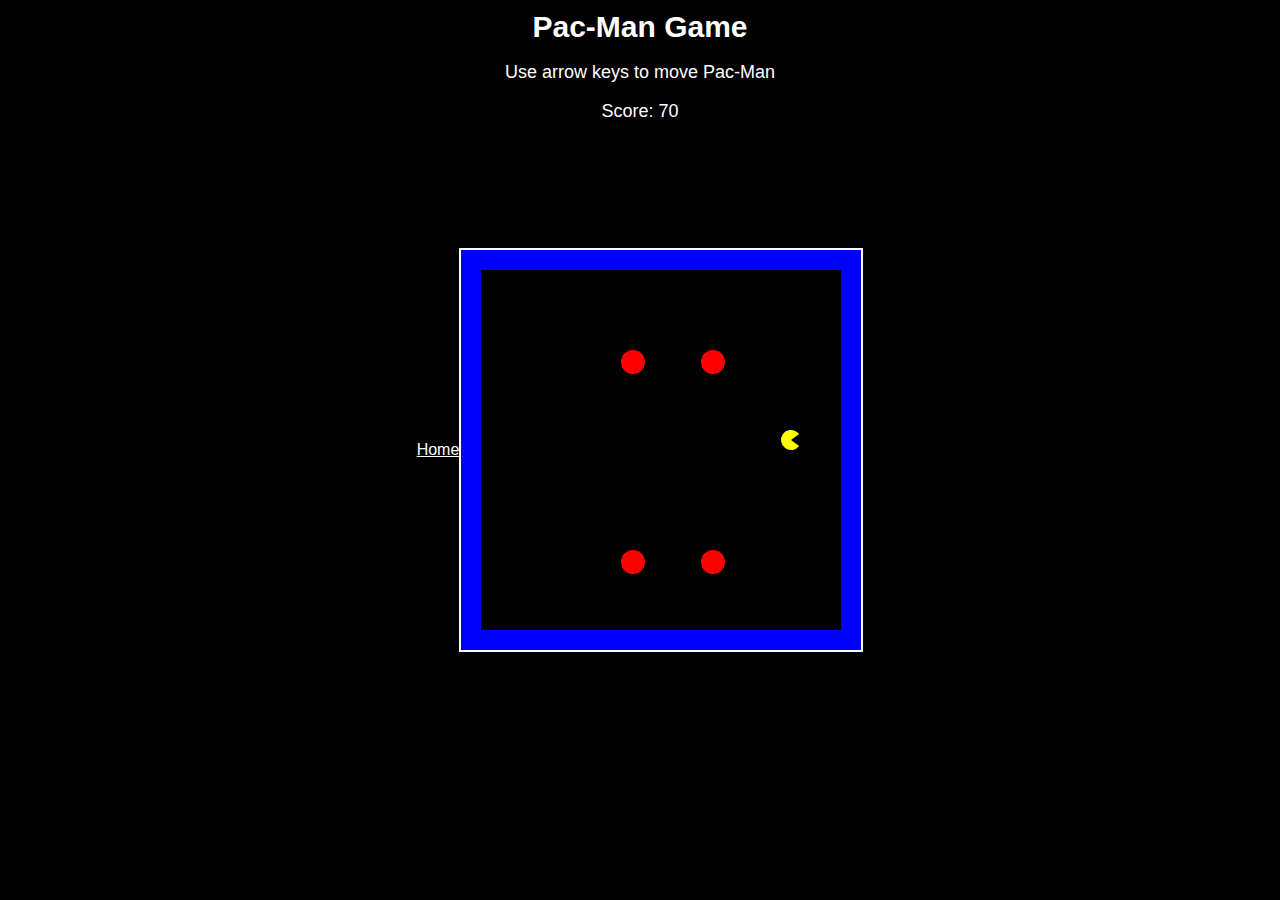
<file: html/aiwebapp.html>
<!DOCTYPE html>
<html lang="en">
<head>
    <meta charset="UTF-8">
    <meta name="viewport" content="width=device-width, initial-scale=1.0">
    <div class = "navbar"></div>
    
    <title>Pac-Man Game</title>
    <style>
        body {
            font-family: Arial, sans-serif;
            margin: 0;
            padding: 0;
            display: flex;
            justify-content: center;
            align-items: center;
            background-color: #000;
            height: 100vh;
        }
        canvas {
            border: 1px solid white;
            background-color: black;
        }
        .game-info {
            color: white;
            position: absolute;
            top: 10px;
            text-align: center;
        }
        .game-info h1 {
            font-size: 30px;
            margin: 0;
        }
        .game-info p {
            font-size: 18px;
        }
        #gameCanvas {
            border: 2px solid #fff;
        }
    </style>
</head>
<body>
    <a href="../index.html" style="color: white;">Home</a>

<div class="game-info">
    <h1>Pac-Man Game</h1>
    <p>Use arrow keys to move Pac-Man</p>
    <p>Score: <span id="score">0</span></p>
    <button id="restartBtn" style="display: none;">Restart</button>
</div>

<canvas id="gameCanvas" width="400" height="400"></canvas>

<script>
    const canvas = document.getElementById('gameCanvas');
    const ctx = canvas.getContext('2d');
    const gridSize = 20;
    const canvasSize = 400;
    const pacManRadius = gridSize / 2;
    const ghostRadius = 12;
    let score = 0;
    let pacMan = { x: 180, y: 180, dx: gridSize, dy: 0 }; // Pac-Man's initial position and movement
    let ghosts = [
        { x: 100, y: 100, dx: gridSize, dy: 0 },
        { x: 300, y: 100, dx: -gridSize, dy: 0 },
        { x: 100, y: 300, dx: gridSize, dy: 0 },
        { x: 300, y: 300, dx: -gridSize, dy: 0 }
    ];
    let walls = [
        // Simple walls for Pac-Man to navigate
        { x: 0, y: 0, width: canvasSize, height: gridSize },
        { x: 0, y: canvasSize - gridSize, width: canvasSize, height: gridSize },
        { x: 0, y: 0, width: gridSize, height: canvasSize },
        { x: canvasSize - gridSize, y: 0, width: gridSize, height: canvasSize }
    ];
    let dots = [];  // Locations for the dots (food)

    let gameOver = false;

    // Directions
    const directions = {
        up: { dx: 0, dy: -gridSize },
        down: { dx: 0, dy: gridSize },
        left: { dx: -gridSize, dy: 0 },
        right: { dx: gridSize, dy: 0 }
    };

    // Initialize the game
    function initGame() {
        score = 0;
        pacMan = { x: 180, y: 180, dx: gridSize, dy: 0 };
        ghosts = [
            { x: 100, y: 100, dx: gridSize, dy: 0 },
            { x: 300, y: 100, dx: -gridSize, dy: 0 },
            { x: 100, y: 300, dx: gridSize, dy: 0 },
            { x: 300, y: 300, dx: -gridSize, dy: 0 }
        ];
        dots = [];
        for (let x = gridSize; x < canvasSize - gridSize; x += gridSize) {
            for (let y = gridSize; y < canvasSize - gridSize; y += gridSize) {
                dots.push({ x: x, y: y });
            }
        }
        gameOver = false;
        document.getElementById('restartBtn').style.display = 'none';
        gameLoop();
    }

    // Game Loop
    function gameLoop() {
        if (gameOver) return;

        ctx.clearRect(0, 0, canvasSize, canvasSize);

        // Draw walls
        ctx.fillStyle = 'blue';
        walls.forEach(wall => ctx.fillRect(wall.x, wall.y, wall.width, wall.height));

        // Draw dots
        ctx.fillStyle = 'yellow';
        dots.forEach(dot => ctx.beginPath() && ctx.arc(dot.x, dot.y, 5, 0, 2 * Math.PI) && ctx.fill());

        // Move Pac-Man
        pacMan.x += pacMan.dx;
        pacMan.y += pacMan.dy;

        // Check for collisions with walls
        if (checkWallCollision(pacMan)) {
            pacMan.x -= pacMan.dx;
            pacMan.y -= pacMan.dy;
        }

        // Draw Pac-Man
        ctx.beginPath();
        ctx.arc(pacMan.x + pacManRadius, pacMan.y + pacManRadius, pacManRadius, 0.2 * Math.PI, 1.8 * Math.PI); 
        ctx.lineTo(pacMan.x + pacManRadius, pacMan.y + pacManRadius);
        ctx.fillStyle = 'yellow';
        ctx.fill();

        // Check if Pac-Man eats a dot
        checkDotCollision();

        // Move ghosts
        ghosts.forEach(ghost => {
            ghost.x += ghost.dx;
            ghost.y += ghost.dy;
            if (checkWallCollision(ghost)) {
                ghost.dx = -ghost.dx;
                ghost.dy = -ghost.dy;
            }
            ctx.beginPath();
            ctx.arc(ghost.x + ghostRadius, ghost.y + ghostRadius, ghostRadius, 0, 2 * Math.PI);
            ctx.fillStyle = 'red';
            ctx.fill();
        });

        // Check if Pac-Man collides with ghosts
        checkGhostCollision();

        // Update score
        document.getElementById('score').textContent = score;

        setTimeout(gameLoop, 100);
    }

    // Collision detection with walls
    function checkWallCollision(character) {
        return walls.some(wall => {
            return character.x < wall.x + wall.width &&
                character.x + gridSize > wall.x &&
                character.y < wall.y + wall.height &&
                character.y + gridSize > wall.y;
        });
    }

    // Check if Pac-Man eats a dot
    function checkDotCollision() {
        for (let i = 0; i < dots.length; i++) {
            if (pacMan.x + pacManRadius * 2 > dots[i].x && pacMan.x < dots[i].x + gridSize &&
                pacMan.y + pacManRadius * 2 > dots[i].y && pacMan.y < dots[i].y + gridSize) {
                dots.splice(i, 1); // Remove the dot
                score += 10;
                break;
            }
        }
    }

    // Check for ghost collision
    function checkGhostCollision() {
        ghosts.forEach(ghost => {
            if (Math.abs(pacMan.x - ghost.x) < ghostRadius * 2 && Math.abs(pacMan.y - ghost.y) < ghostRadius * 2) {
                gameOver = true;
                document.getElementById('restartBtn').style.display = 'block';
                ctx.fillStyle = 'white';
                ctx.font = '30px Arial';
                ctx.fillText('Game Over!', canvasSize / 4, canvasSize / 2);
            }
        });
    }

    // Key down event for controlling Pac-Man
    document.addEventListener('keydown', function(event) {
        if (gameOver) return;

        switch (event.key) {
            case 'ArrowUp':
                pacMan.dx = 0;
                pacMan.dy = -gridSize;
                break;
            case 'ArrowDown':
                pacMan.dx = 0;
                pacMan.dy = gridSize;
                break;
            case 'ArrowLeft':
                pacMan.dx = -gridSize;
                pacMan.dy = 0;
                break;
            case 'ArrowRight':
                pacMan.dx = gridSize;
                pacMan.dy = 0;
                break;
        }
    });

    // Restart game
    document.getElementById('restartBtn').addEventListener('click', initGame);

    // Start the game
    initGame();
</script>

</body>
</html>
</file>
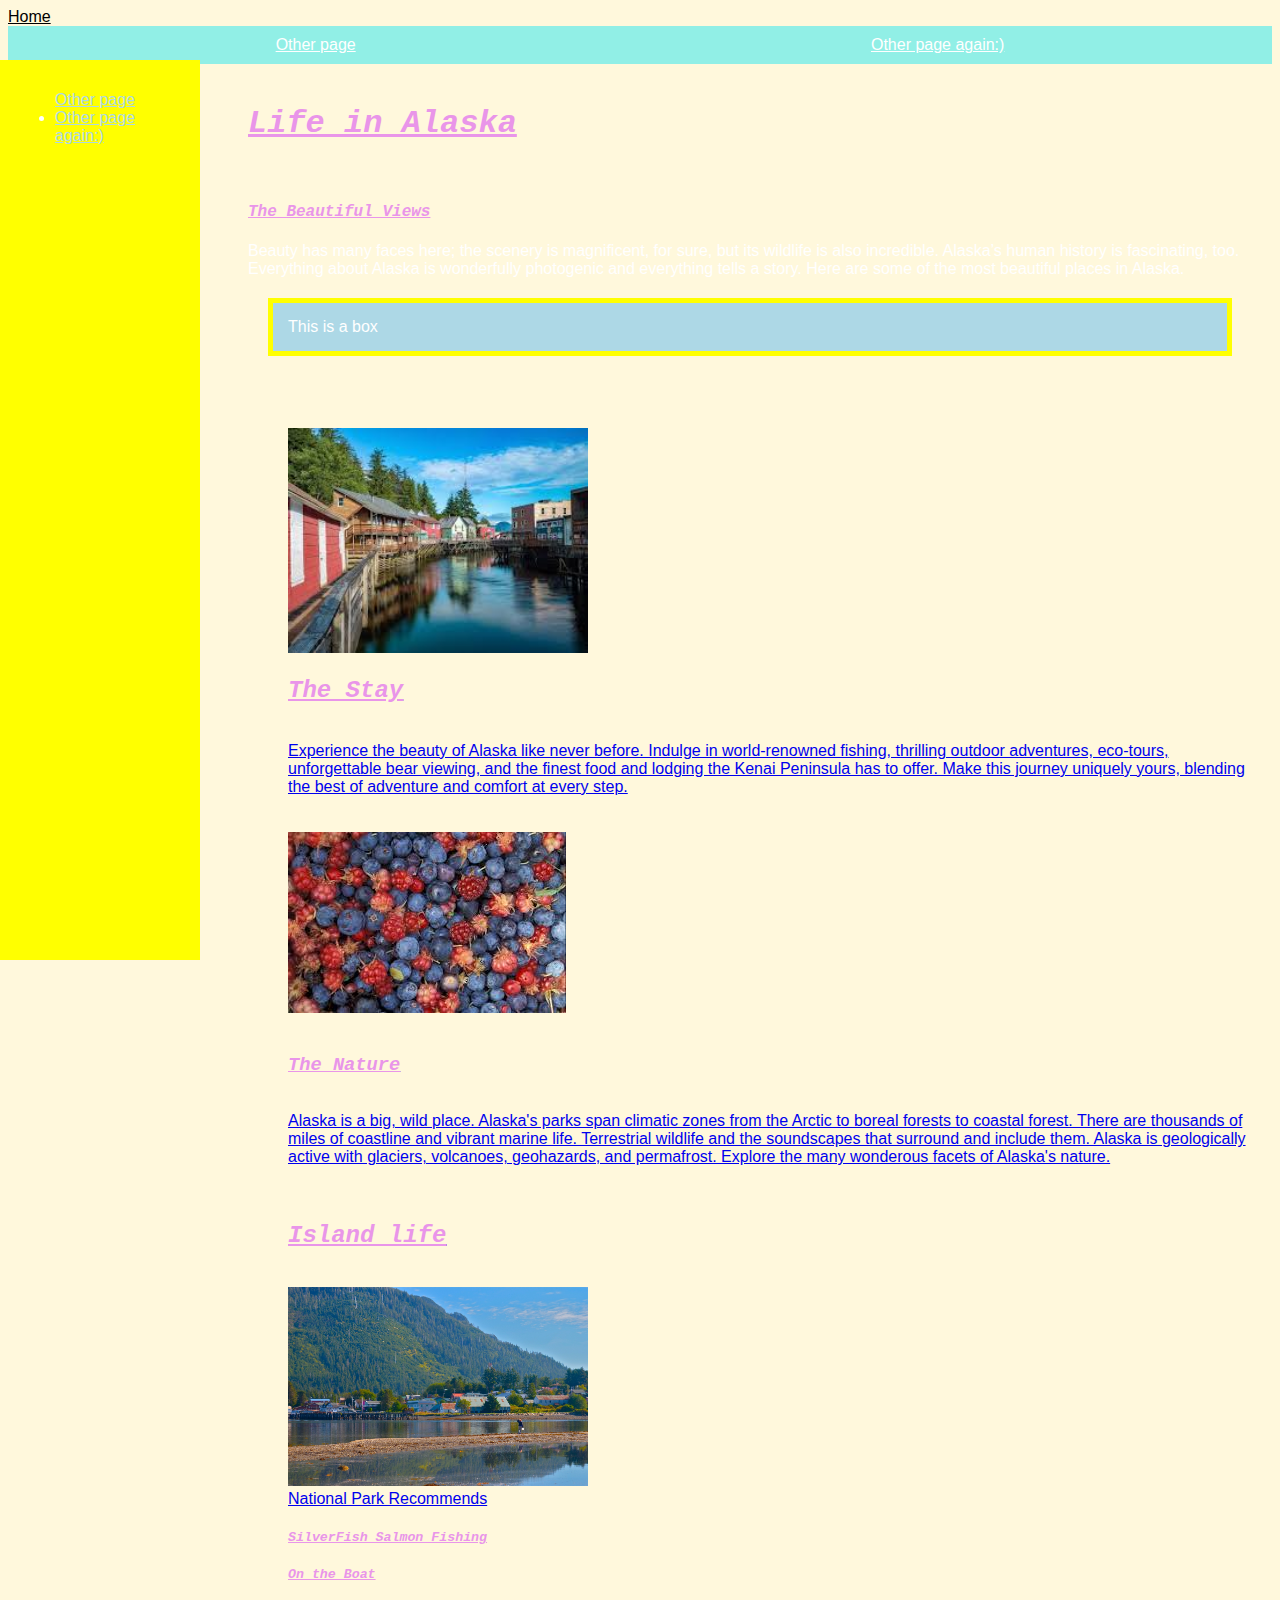
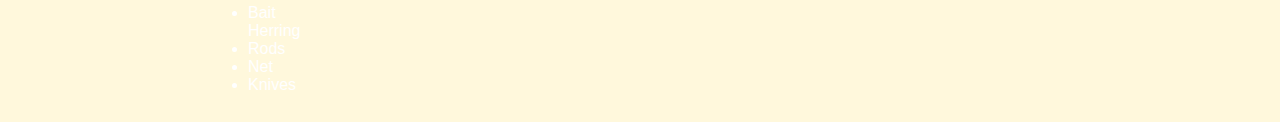
<file: html/scratch.html>
<!DOCTYPE html>
<html lang="en">

<head>
    <meta charset="UTF-8">
    <meta name="viewport" content="width=device-width, initial-scale=1.0">
    <title>Document</title>
    <link rel="stylesheet" href="../css/customstyles.css">
</head>

<body>
    <a href="../index.html" style="color: black;">Home</a>



    <div class="navbar">
        <a href="html/otherpage.html">Other page</a>
        <a href="html/otherpage.html">Other page again:)</a>
    </div>
    <div class="sidebar">


        <ul <li><a href="html/otherpage.html">Other page</a>
            <li><a href="html/otherpage.html">Other page again:)</a>
    </div>
    <div class= "main-content">
        <h1>Life in Alaska </h1><br>
        <h4>The Beautiful Views</h4>
        Beauty has many faces here; the scenery is magnificent, for sure, but its wildlife is also incredible. Alaska’s
        human history is fascinating, too. Everything about Alaska is wonderfully photogenic and everything tells a
        story.
        Here are some of the most beautiful places in Alaska.

        <div class="box-model">This is a box</div>
        <br>

        
        <ul>


            <a href="html/other.page" </html>

                <br>
                <img src="../assets/img/Ketchikan.jpeg" alt="Image of Ketickan" width="300">
                <h2>The Stay</h2><br>
                Experience the beauty of Alaska like never before. Indulge in world-renowned fishing, thrilling outdoor
                adventures,
                eco-tours, unforgettable bear viewing, and the finest food and lodging the Kenai Peninsula has to offer.
                Make this
                journey uniquely yours, blending the best of adventure and comfort at every step.
                <br><br><br>
                <img src="../assets/img/Alaska Berries.jpeg" alt="Image of Fishing" <br><br><br>
                <h3>The Nature</h3><br>
                Alaska is a big, wild place. Alaska's parks span climatic zones from the Arctic to boreal forests to
                coastal forest.
                There are thousands of miles of coastline and vibrant marine life. Terrestrial wildlife and the
                soundscapes that
                surround and include them. Alaska is geologically active with glaciers, volcanoes, geohazards, and
                permafrost.
                Explore the many wonderous facets of Alaska's nature.
                <br><br><br>
                <h2>Island life</h2><br>
                <img src="../assets/img/Craig Dock!.jpg" alt="Image of Island" width="300"><br>

                <a href="https://www.nps.gov/subjects/aknatureandscience/aknature.htm">National Park Recommends</a>
            </a>

            <h5>SilverFish Salmon Fishing</h5>
            <h5>On the Boat</h5>
            <ol>
        </ul>
        <li>Bait</li>
        </ul>Herring
        <Li>Rods</Li>
        <Li>Net</Li>
        <Li>Knives</Li>
        </ol>
    </div>
</body>
</div>
</file>
<file: css/customstyles.css>
body{
    background-color: cornsilk;
    color:white;
    font-family: Impact, Haettenschweiler, 'Arial Narrow Bold', sans-serif;
}

h1, h2, h3, h4, h5, h6 {
    color: rgb(233, 149, 233);
    font-family:'Courier New', Courier, monospace;
    font-style:italic;
    text-decoration:underline;

    
}
.navbar{
    background-color: rgb(145, 239, 230);
    padding: 10px;
    display:flex;
    justify-content: space-around;
    align-items: center;
    color: white;
}
.navbar a{
    color: white;
}

.navbar a:hover{
    background-color: #575757;
    border-radius: 5px;
}

.main-content{
    margin-left:220px;
    padding: 20px;
}

.box-model{
    padding:15px;
    background-color:lightblue;
    border: 5px solid yellow;
    margin: 20px;
}
.sidebar{
    background-color: yellow;
    width:200px;
    height:100%;
    position:fixed;
    top:60px;
    left:0;
    padding:15px;
    box-sizing: border-box;
}

.sidebar a{
color:lightblue;
}
#top{}
</file>
